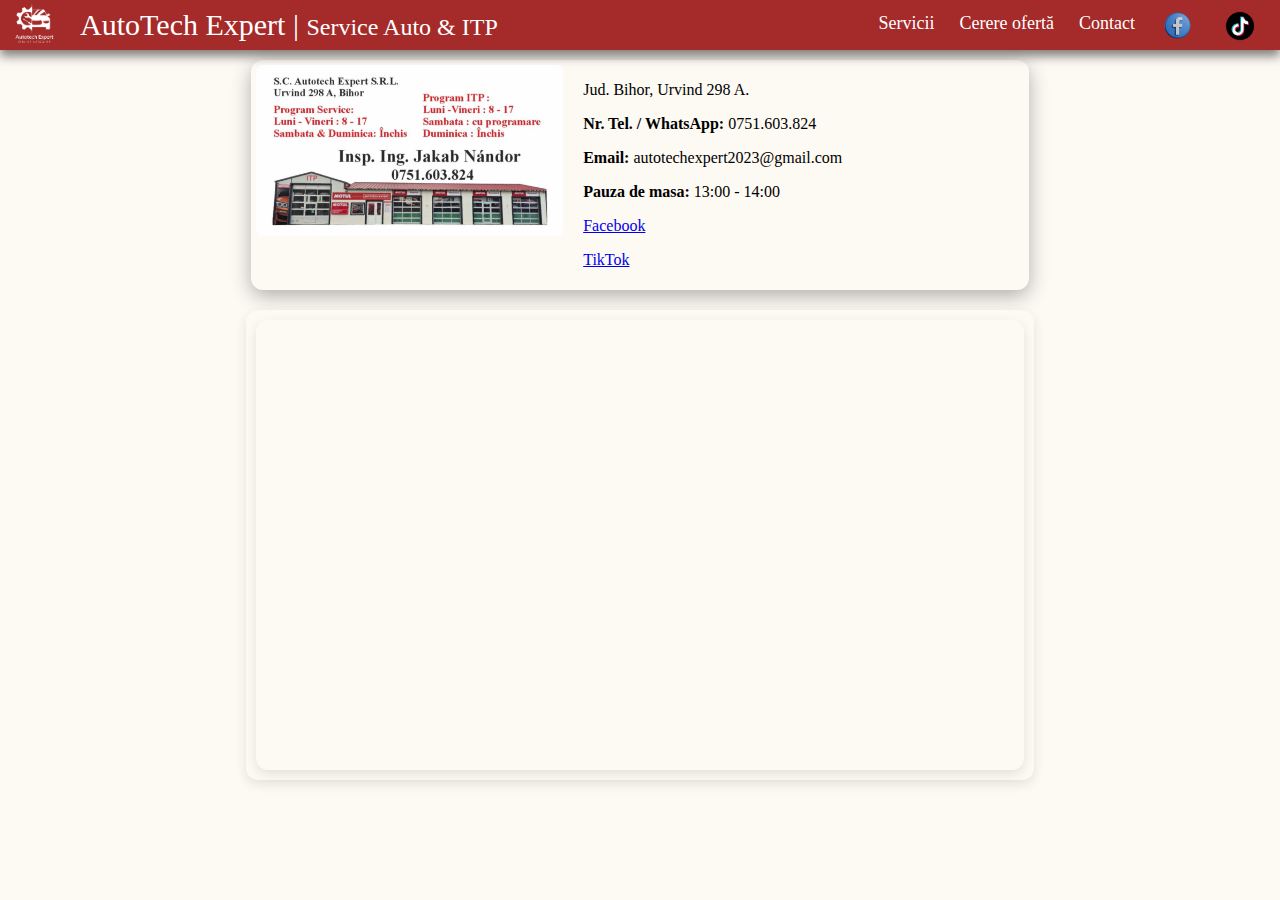
<file: contact.html>
<!DOCTYPE html>
<html lang="en">
<head>
    <meta charset="UTF-8">
    <meta name="viewport" content="width=device-width, initial-scale=1.0">
    <title>AutoTech Expert</title>
    <link rel="icon" href="assets/logo.jpg">
    <link rel="stylesheet" href="header_style.css">
    <link rel="stylesheet" href="body_style.css">
    <link rel="stylesheet" href="footer_style.css">
</head>
<body>
    <!-- Ez legyen a <body> elején vagy a <head> végén -->
    <div id="fb-root"></div>
    <script async defer crossorigin="anonymous"
    src="https://connect.facebook.net/en_US/sdk.js#xfbml=1&version=v18.0">
    </script>
    <header>
        <div class="header">
            <div class="header_center">
                <img src="assets/logo-removebg.png" class="header_img">
                <div class="title_block">
                    <a class="title" href="index.html">AutoTech Expert | </a>
                    <a class="title_and" href="index.html"> Service Auto & ITP</a>
                </div>
            </div>
        
            <div class="menu_toggle" onclick="toggleMenu()">
                <div class="bar"></div>
                <div class="bar"></div>
                <div class="bar"></div>
            </div>

            <div class="header_items" id="menu">
                <a href="servicii.html">Servicii</a>
                <a href="programare.html">Cerere ofertă</a>
                <a href="contact.html">Contact</a>
                <a href="https://www.facebook.com/profile.php?id=61565758932533">
                    <img src="assets/facebook_logo.png" class="facebook_logo">
                </a>
                <a href="https://www.tiktok.com/@itpservice.autote?_t=ZN-90MOpDNkH70&_r=1">
                    <img src="assets/tiktok_logo-removebg-preview.png" class="tiktok_logo">
                </a>
            </div>
        </div>
        <script>
            function toggleMenu() {
                const menu = document.getElementById("menu");
                menu.classList.toggle("show");
            }
        </script>
    </header>

    <div class="item_one">
        <img src="assets/contact.jpg" class="slide_left">
        <div class="slide_right">
            <p>Jud. Bihor, Urvind 298 A.</p>
            <p><b>Nr. Tel. / WhatsApp:</b> 0751.603.824</p>
            <p><b>Email:</b> autotechexpert2023@gmail.com</p>
            <p><b>Pauza de masa:</b> 13:00 - 14:00</p>
            <p><a href="https://www.facebook.com/profile.php?id=61565758932533">Facebook</a></p>
            <p><a href="https://www.tiktok.com/@itpservice.autote?_t=ZN-90MOpDNkH70&_r=1">TikTok</a></p>
        </div>
    </div>

    <div class="item_one_map">
        <div class="map_container">
            <iframe src="https://www.google.com/maps/embed?pb=!1m18!1m12!1m3!1d1110.0164369455076!2d22.268508370467746!3d47.070852457289604!2m3!1f0!2f0!3f0!3m2!1i1024!2i768!4f13.1!3m3!1m2!1s0x29336fd458c9a06d%3A0x479cb06a1d64b7b9!2sServiceAuto%20%26%20Itp%20Urvind%20Autotech%20Expert!5e0!3m2!1shu!2sro!4v1761576790175!5m2!1shu!2sro" width="600" height="450" style="border:0;" allowfullscreen="" loading="lazy" referrerpolicy="no-referrer-when-downgrade"></iframe>
        </div>
    </div>

    <script>
        window.addEventListener('DOMContentLoaded', () => {
            const el = document.querySelector('.slide_center');
            el.classList.add('visible');
        });
    </script>

    <script>
        const video = document.getElementById('video_one');
        video.addEventListener('play', () => {
            video.classList.add('playing');
        });
        video.addEventListener('pause', () => {
            video.classList.remove('playing');
        });
    </script>

    <script>
        const observer = new IntersectionObserver((entries) => {
            entries.forEach(entry => {
            if (entry.isIntersecting) {
                entry.target.classList.add('visible');

                const parent = entry.target.closest('.item_one');
                if (parent) parent.classList.add('visible');
            }
            });
        }, {
            threshold: 0.3
        });

        document.querySelectorAll('.slide_left, .slide_right').forEach(el => {
            observer.observe(el);
        });
    </script>
    
    <div class="bottom"></div>
</body>
</html>
</file>
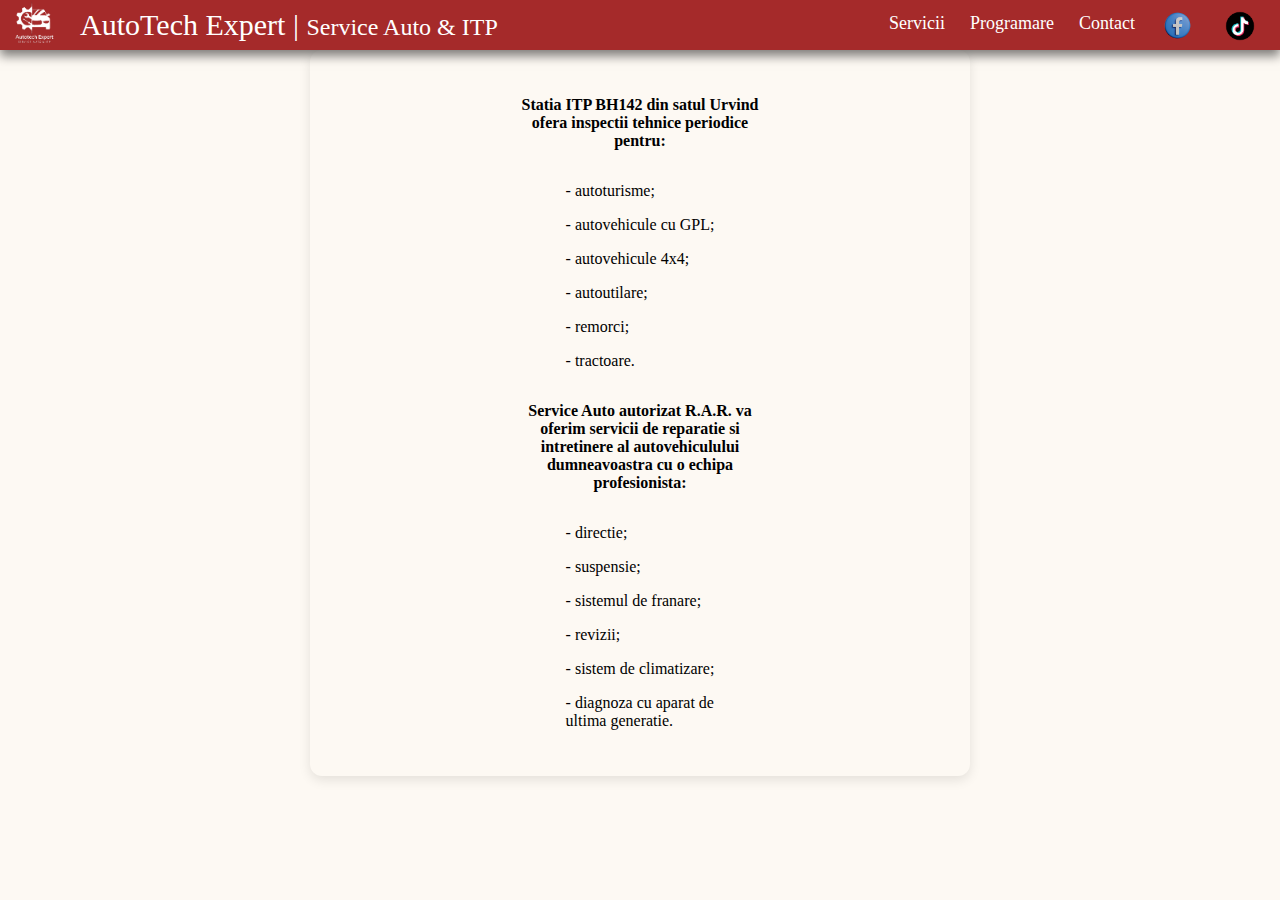
<file: servicii.html>
<!DOCTYPE html>
<html lang="en">
<head>
    <meta charset="UTF-8">
    <meta name="viewport" content="width=device-width, initial-scale=1.0">
    <title>AutoTech Expert</title>
    <link rel="icon" href="assets/logo.jpg">
    <link rel="stylesheet" href="header_style.css">
    <link rel="stylesheet" href="body_style.css">
    <link rel="stylesheet" href="footer_style.css">
</head>
<body>
    <!-- Ez legyen a <body> elején vagy a <head> végén -->
    <div id="fb-root"></div>
    <script async defer crossorigin="anonymous"
    src="https://connect.facebook.net/en_US/sdk.js#xfbml=1&version=v18.0">
    </script>
    <header>
        <div class="header">
            <div class="header_center">
                <img src="assets/logo-removebg.png" class="header_img">
                <div class="title_block">
                    <a class="title" href="index.html">AutoTech Expert | </a>
                    <a class="title_and" href="index.html"> Service Auto & ITP</a>
                </div>
            </div>
        
            <div class="menu_toggle" onclick="toggleMenu()">
                <div class="bar"></div>
                <div class="bar"></div>
                <div class="bar"></div>
            </div>

            <div class="header_items" id="menu">
                <a href="servicii.html">Servicii</a>
                <a href="programare.html">Programare</a>
                <a href="contact.html">Contact</a>
                <a href="https://www.facebook.com/profile.php?id=61565758932533">
                    <img src="assets/facebook_logo.png" class="facebook_logo">
                </a>
                <a href="https://www.tiktok.com/@itpservice.autote?_t=ZN-90MOpDNkH70&_r=1">
                    <img src="assets/tiktok_logo-removebg-preview.png" class="tiktok_logo">
                </a>
            </div>
        </div>
        <script>
        function toggleMenu() {
            const menu = document.getElementById("menu");
            menu.classList.toggle("show");
        }
        </script>
    </header>

    <div class="item_three">
        <div class="slide_left">
            <p><b>Statia ITP BH142 din satul Urvind ofera inspectii tehnice periodice pentru:</b></p>
        </div>
        <div class="slide_right">
            <p>- autoturisme;</p>
            <p>- autovehicule cu GPL;</p>
            <p>- autovehicule 4x4;</p>
            <p>- autoutilare;</p>
            <p>- remorci;</p>
            <p>- tractoare.</p>
        </div>
        <div class="slide_left">
            <p><b>Service Auto autorizat R.A.R. va oferim servicii de reparatie si intretinere al autovehiculului dumneavoastra cu o echipa profesionista:</b></p>
        </div>
        <div class="slide_right slide_right_servicii">
            <p>- directie;</p>
            <p>- suspensie;</p>
            <p>- sistemul de franare;</p>
            <p>- revizii;</p>
            <p>- sistem de climatizare;</p>
            <p>- diagnoza cu aparat de <br>ultima generatie.</p>
        </div>
    </div>

    <script>
        window.addEventListener('DOMContentLoaded', () => {
            const el = document.querySelector('.slide_center');
            el.classList.add('visible');
        });
    </script>

    <script>
        const video = document.getElementById('video_one');
        video.addEventListener('play', () => {
            video.classList.add('playing');
        });
        video.addEventListener('pause', () => {
            video.classList.remove('playing');
        });
    </script>

    <script>
        const observer = new IntersectionObserver((entries) => {
            entries.forEach(entry => {
            if (entry.isIntersecting) {
                entry.target.classList.add('visible');

                const parent = entry.target.closest('.item_one');
                if (parent) parent.classList.add('visible');
            }
            });
        }, {
            threshold: 0.3
        });

        document.querySelectorAll('.slide_left, .slide_right').forEach(el => {
            observer.observe(el);
        });
    </script>
    
    <div class="bottom"></div>
</body>
</html>
</file>
<file: header_style.css>
.header {
    display: flex;
    justify-content: space-between;
    align-items: center;
    height: 50px;
    width: 100%;
    background-color: brown;
    position: relative;
    box-shadow: 0 6px 10px rgba(0, 0, 0, 0.5);
}

.header_center {
  display: flex;
  align-items: center;
  gap: 10px;
}

.header_left {
    flex: 1;
}

.title {
    font-size: 30px;
    color: white;
    text-decoration: none;
    text-align: center;
    margin-left: 10px;
}

.title_and {
    font-size: 24px;
    color: white;
    text-decoration: none;
    text-align: center;
    margin-top: 5px;
}

.header_items {
    flex: 1;
    display: flex;
    justify-content: flex-end;
    gap: 5px;
}

.header_items a {
    color: white;
    text-decoration: none;
    font-size: 18px;
    margin-right: 20px;
    margin-top: 13px;
}

.header_img {
    margin-left: 10px;
    width: auto;
    height: 50px;
}

.facebook_logo {
    width: auto;
    height: 35px;
    margin-top: -5px;
}

.tiktok_logo {
    width: auto;
    height: 40px;
    margin-top: -7px;
}

/* Hamburger ikon - csak mobilon látszik */
.menu_toggle {
  display: none;
  flex-direction: column;
  gap: 5px;
  cursor: pointer;
}

.menu_toggle .bar {
  width: 25px;
  height: 3px;
  background-color: white;
}

/* Mobil nézet */
@media (max-width: 768px) {
    .header {
        margin-top: 20px;
        padding-top: 20px;
    }

  .header_items {
    display: none;
    flex-direction: column;
    align-items: center;
    gap: 10px;
    margin-top: 10px;
    position: absolute;
    top: 100%;
    left: 0;
    width: 100%;
    background-color: brown;
    z-index: 10;
    box-shadow: 0 6px 10px rgba(0, 0, 0, 0.5);
    transition: opacity 0.3s ease, transform 0.3s ease;
    opacity: 0;
    transform: translateY(-10px);
    }

    .header_items.show {
    display: flex;
    opacity: 1;
    transform: translateY(0);
    }

    .header {
        position: relative;
    }

  .menu_toggle {
    display: flex;
    flex-direction: column;
    gap: 5px;
    cursor: pointer;
    margin-top: -20px;
    margin-right: 5px;
  }

  .bar {
    width: 25px;
    height: 3px;
    background-color: white;
  }

  .header_center {
    display: flex;
    align-items: center;
    justify-content: center;
    gap: 10px;
    flex-wrap: wrap;
  }

  .header_img {
    width: 60px;
    height: auto;
    margin-top: -15px;
  }

  .title_block {
  display: flex;
  flex-direction: column;
  align-items: center; /* vagy flex-start, ha balra igazítanád */
  line-height: 1.2;
  margin-left: 5px;
  margin-top: -20px;
}

.title, .title_and {
  font-size: 18px;
  color: white;
  text-decoration: none;
  margin: 0;
}

  .facebook_logo, .tiktok_logo {
    width: 30px;
    height: 30px;
  }
}
</file>
<file: body_style.css>
body {
    margin: 0;
    background-color: rgb(253, 249, 243);
}

.item_one {
  display: flex;
  align-items: flex-start;
  justify-content: flex-start;
  gap: 20px;
  padding: 5px;
  overflow: hidden;
  width: 60%;
  height: auto;
  border-radius: 12px;
  background-color: rgb(253, 249, 243);
  margin: 10px auto 10px auto;
  box-shadow: none;
  transition: box-shadow 0.5s ease;
}

.item_one.visible {
  box-shadow: 0 6px 20px rgba(0, 0, 0, 0.3);
}

.slide_left {
  width: 40%;
  height: auto;
  object-fit: contain;
  border-radius: 6px;
}

.slide_left, .slide_right {
  opacity: 0;
  transform: translateX(100px);
  transition: all 0.8s ease-out;
}

.slide_left {
  transform: translateX(-100px);
}

.slide_left.visible, .slide_right.visible {
  opacity: 1;
  transform: translateX(0);
}

.slide_right {
  opacity: 0;
  transform: translateX(100px);
  transition: all 0.8s ease-out;
  text-align: left; /* 👈 fontos: ne jobbra igazítson */
}

.slide_right.visible {
  opacity: 1;
  transform: translateX(0);
}

.image_row {
  display: flex;
  justify-content: center;
  align-items: center;
  gap: 20px;
  flex-wrap: wrap;
  max-width: 100%;
}
.image_row img {
  width: 45%;
  height: auto;
  object-fit: contain;
  border-radius: 12px;
}

.slide_left video {
  border-radius: 12px;
  box-shadow: 0 4px 12px rgba(0,0,0,0.2);
  max-width: 100%;
  height: auto;
}

.video-preview {
  width: 100%;
  max-width: 300px;
  height: auto;
  object-fit: cover;
  border-radius: 12px;
  transition: all 0.5s ease;
  box-shadow: 0 4px 12px rgba(0,0,0,0.2);
}

.video-preview.playing {
  max-width: 800px;
  width: 100%;
  height: auto;
  object-fit: contain;
}

.slide_center {
  opacity: 0;
  transform: translateX(-100px);
  transition: all 0.8s ease-out;
  width: 60%;
  max-width: 800px;
  margin: 0 auto;
  text-align: center;
}

.slide_center.visible {
  opacity: 1;
  transform: translateX(0);
}

.map_container {
  width: 100%;
  height: 100%;
  border-radius: 12px;
  overflow: hidden;
  box-shadow: 0 4px 12px rgba(0,0,0,0.1);
}

.map_container iframe {
  width: 100%;
  height: 100%;
  border: 0;
  display: block;
}

.item_one_map {
  display: flex;
  align-items: center;
  justify-content: center;
  padding: 10px;
  width: 60%;
  max-width: 1000px;
  height: 450px; /* fix magasság, amit az iframe is átvesz */
  margin: 20px auto;
  background-color: rgb(253, 249, 243);
  border-radius: 12px;
  box-shadow: 0 4px 12px rgba(0,0,0,0.1);
  transition: box-shadow 0.5s ease;
}

.item_two {
  display: flex;
  flex-direction: column;
  align-items: center;
  justify-content: center;
  gap: 30px;
  padding: 30px;
  max-width: 600px;
  margin: 0 auto;
  background-color: rgb(253, 249, 243);
  border-radius: 12px;
  box-shadow: 0 4px 12px rgba(0,0,0,0.1);
}

.form_group {
  display: flex;
  flex-direction: column;
  gap: 20px;
  width: 100%;
}

.form_row {
  display: flex;
  flex-direction: column;
  align-items: stretch;
  width: 100%;
  gap: 8px;
}

label {
  font-weight: bold;
  font-size: 1rem;
  color: #333;
}

input[type="text"],
input[type="tel"],
input[type="number"] {
  padding: 10px;
  font-size: 1rem;
  border: 1px solid #ccc;
  border-radius: 8px;
  width: 100%;
  box-sizing: border-box;
}

.form_button {
  display: flex;
  justify-content: center;
  margin-top: 60px;
}

#submitBtn {
  padding: 12px 24px;
  font-size: 1rem;
  font-weight: bold;
  color: white;
  background-color: grey;
  border: none;
  border-radius: 8px;
  cursor: not-allowed;
  transition: background-color 0.3s ease;
}

#submitBtn.active {
  background-color: brown;
  cursor: pointer;
}

.form_intro {
  max-width: 600px;
  margin: 0 auto 10px auto;
  font-size: 20px;
  color: #444;
  text-align: center;
  line-height: 1.6;
  padding: 5px 10px;
}

.item_three {
  display: flex;
  flex-direction: column;
  align-items: center;
  justify-content: center;
  text-align: center;
  padding: 30px;
  max-width: 600px;
  margin: 0 auto;
  background-color: rgb(253, 249, 243);
  border-radius: 12px;
  box-shadow: 0 4px 12px rgba(0,0,0,0.1);
}

.confirmation_message {
  text-align: center;
  font-size: 1rem;
  color: #333;
  background-color: #f0f0f0;
  padding: 12px 20px;
  margin-bottom: 20px;
  border-radius: 8px;
  box-shadow: 0 2px 6px rgba(0,0,0,0.1);
}

@media (max-width: 768px) {
  .item_one {
    flex-direction: column;
    width: 85%;
    padding: 20px;
    align-items: center;
  }

  .slide_left {
  width: 100%;
  max-width: 300px;
  display: block;
  margin-left: auto;
  margin-right: auto;
  text-align: center;
    }

  .image_row img,
  .slide_right {
    width: 90%;
    max-width: 300px;
  }

  .video-preview {
    max-width: 100%;
  }

  .video-preview.playing {
    max-width: 100%;
    object-fit: contain;
  }

  .slide_center {
    width: 100%;
    padding: 0 20px;
  }

  .item_one_map {
    width: 90%;
    height: 300px;
  }

}
</file>
<file: footer_style.css>
.footer {
    position: fixed;
    bottom: 0;
    left: 0;
    width: 100%;
    height: 30px;
    background-color: rgb(253, 249, 243);
    color: white;
    text-align: center;
    line-height: 30px;
    box-shadow: 0 -6px 10px rgba(0, 0, 0, 0.5); /* árnyék fentről lefelé */
}

.footer_items a {
    color: black;
    text-decoration: none;
    font-size: 18px;
    margin-right: 20px
}
</file>
